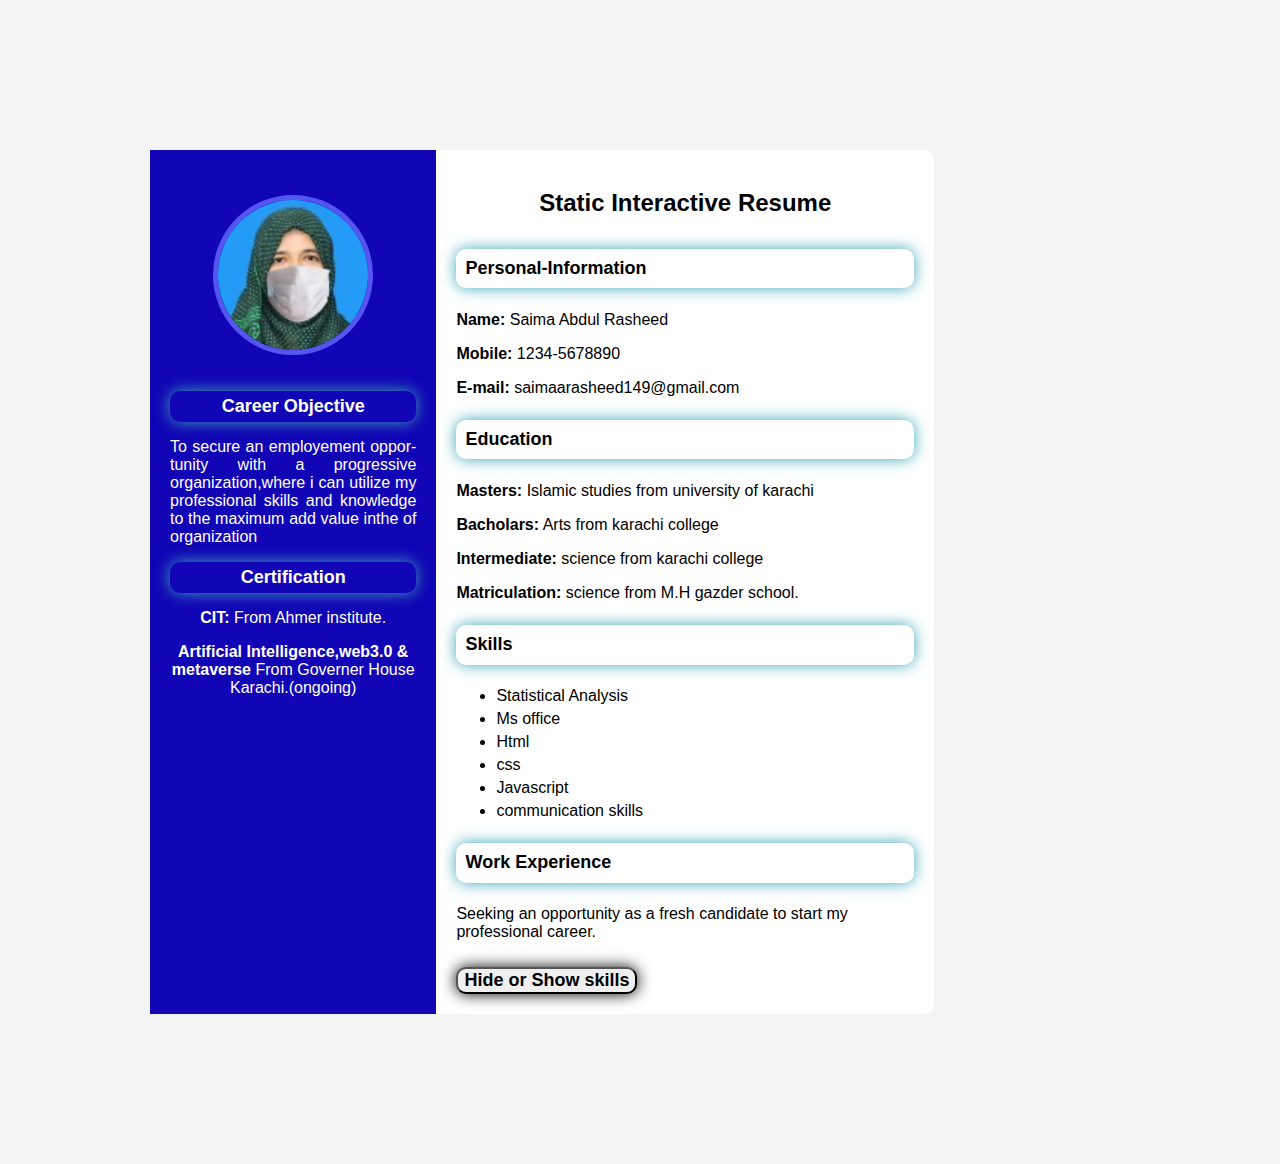
<file: milestone1/index.html>
<!DOCTYPE html>
<html lang="en">
<head>
    <meta charset="UTF-8">
    <meta name="viewport" content="width=device-width, initial-scale=1.0">
    <title>Static Interactivr Resume</title>
    <link rel="stylesheet" href="style.css">
</head>
<body>
    <div class="resume-container">
        <!--left section-->
        <div class="left-section">
            <img src="p pic.jpeg" alt="profile picture" class="profile-picture">
            <section id="objective">
                <h3 style="color:white;">Career Objective</h3>
                <p style="text-align: justify;hyphens: auto;">To secure an employement opportunity with a progressive organization,where i can utilize my professional skills and knowledge to the maximum add value inthe of organization</p>

            </section>
            <section id="Certification">
                <h3 style="color: white;">Certification</h3>  
                <p><b>CIT:</b> From Ahmer institute.</p> 
                <p><b>Artificial Intelligence,web3.0 & metaverse</b> From Governer House Karachi.(ongoing)</p>
            </section>

            </div>
            <!--Right section--> 
            <div class="right-section">
                <h1>Static Interactive Resume</h1>
                <!--personal information-->
                <section id="Personal-Information"></section>
                <h3>Personal-Information</h3>
                <p><b>Name:</b> Saima Abdul Rasheed</p>
                <p><b>Mobile:</b> 1234-5678890</p> 
                <p><b>E-mail:</b> <a href="mailto:saimaarasheed149@gmail.com"></a>saimaarasheed149@gmail.com </p>
                <!--education sectiom-->
                <section id="Education">
                <h3>Education</h3>
                <p><b>Masters:</b> Islamic studies from university of karachi</p>
                <p><b>Bacholars:</b> Arts from karachi college</p>
                <p><b>Intermediate:</b> science from karachi college</p>
                <p><b>Matriculation:</b> science from M.H gazder school.</p>
                </section>
                <!--skills-->
                <section id="skills">
                    <h3>Skills</h3>
                    <ul>
                        <li>Statistical Analysis</li>
                        <li>Ms office</li>
                        <li>Html</li>
                        <li>css</li>
                        <li>Javascript</li>
                        <li>communication skills</li>
                    </ul>

                </section>
                <!--work Experience-->
                <section id="Work-experience">
                <h3>Work Experience</h3>
                <p>Seeking an opportunity as a fresh candidate to start my professional career.</p>
                <!--button to toggle skills section-->
                <button id="toggle-skills"><b>Hide or Show skills</b></button>
                
            </div>
        </div>
        <script src="script.js"></script>
    
</body>
</html>
</file>
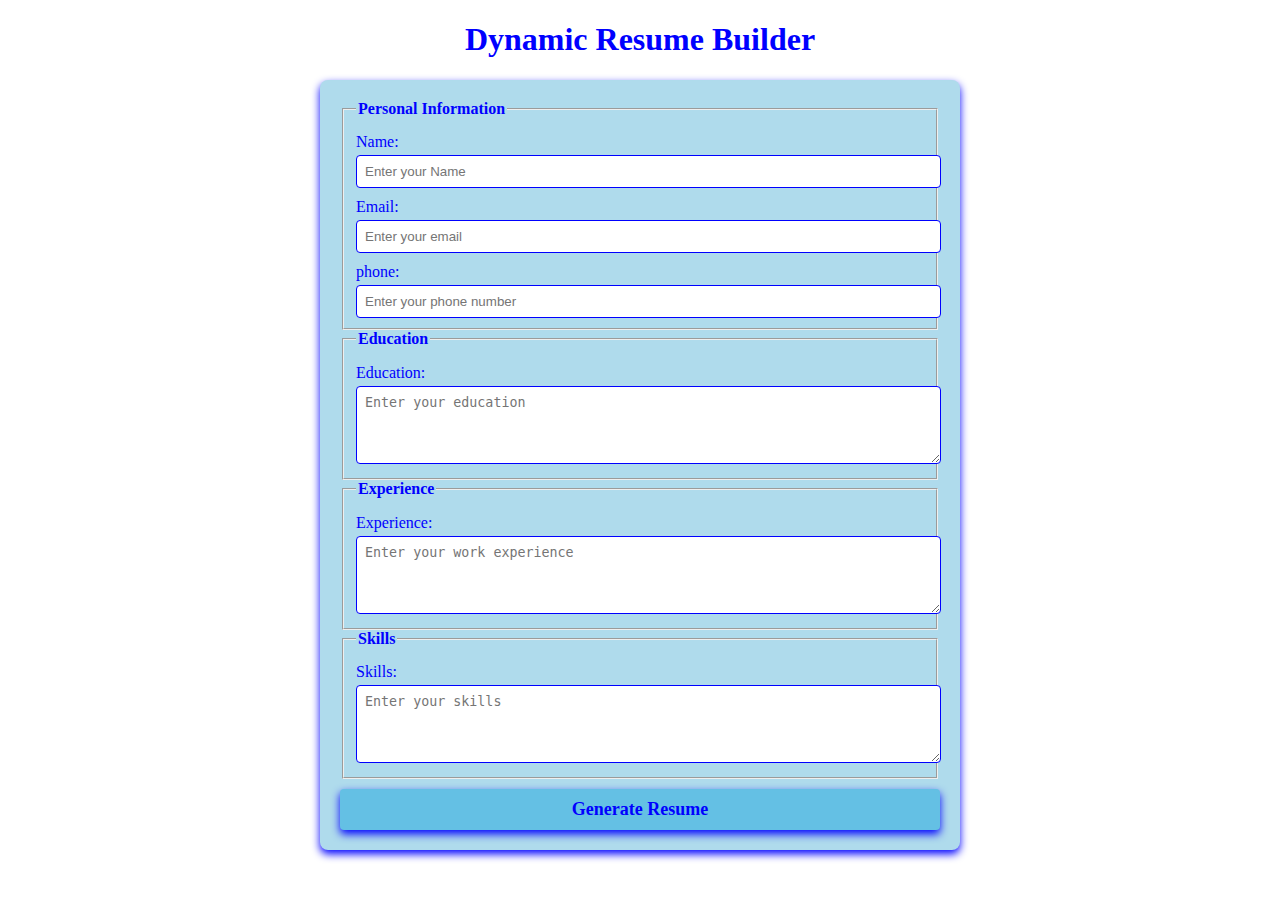
<file: milestone3/index.html>
<!DOCTYPE html>
<html lang="en">
<head>
    <meta charset="UTF-8">
    <meta name="viewport" content="width=device-width, initial-scale=1.0">
    <title>Dynamic Resume Builder</title>
    <link rel="stylesheet" href="style.css">
</head>
<body>
    <h1>Dynamic Resume Builder</h1>
    <form id="resume-form">
        <fieldset>
            <legend>Personal Information</legend>
            <label for="name"> Name:</label>
            <input type="text" id="name" placeholder="Enter your Name"required >

            <label for="email"> Email:</label>
            <input type="email" id="email" placeholder="Enter your email"required >

            <label for="phone"> phone:</label>
            <input type="tel" id="phone" placeholder="Enter your phone number"required >
  
        </fieldset>
        <fieldset>
            <legend>Education</legend>
            <label for="education"> Education:</label>
            <textarea id="education" placeholder="Enter your education" rows="4" required></textarea>
        </fieldset>

        <fieldset>
            <legend>Experience</legend>
            <label for="experience"> Experience:</label>
            <textarea id="experience" placeholder="Enter your work experience" rows="4" required></textarea>
        </fieldset>
        
        <fieldset>
            <legend>Skills</legend>
            <label for="skills"> Skills:</label>
            <textarea id="skills" placeholder="Enter your skills" rows="4" required></textarea>
        </fieldset>
        <button type="submit"><b>Generate Resume</b></button>
         
    </form>
    <br>
    <!--Dynamic Resume-->
    <div id="resume-display">
        <!--Resume will be generated-->
    </div>
    <script src="script.js"></script>
    
</body>
</html>
</file>
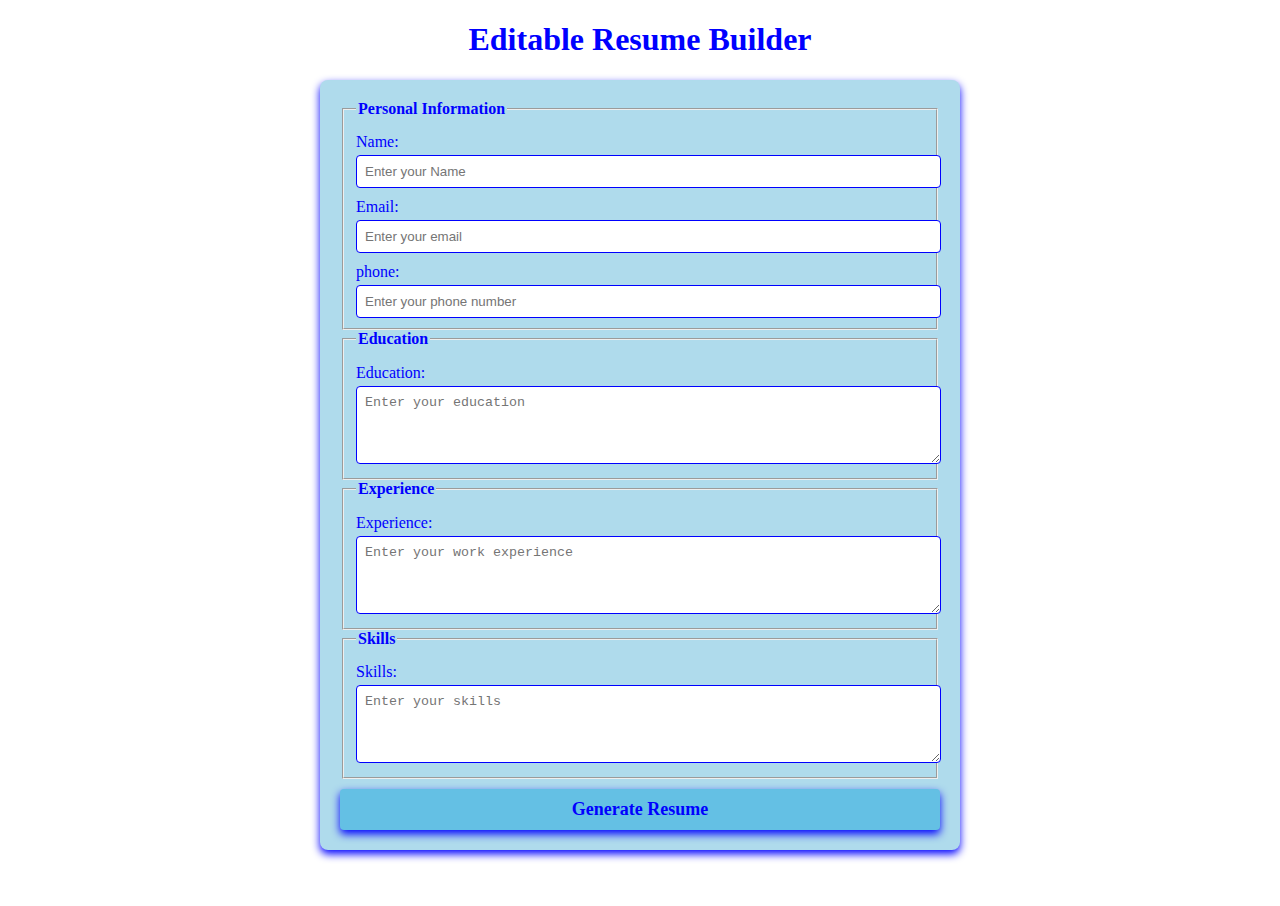
<file: milestone4/index.html>
<!DOCTYPE html>
<html lang="en">
<head>
    <meta charset="UTF-8">
    <meta name="viewport" content="width=device-width, initial-scale=1.0">
    <title>Editable Resume Builder</title>
    <link rel="stylesheet" href="style.css">
</head>
<body>
    <h1>Editable Resume Builder</h1>
    <form id="resume-form">
        <fieldset>
            <legend>Personal Information</legend>
            <label for="name"> Name:</label>
            <input type="text" id="name" placeholder="Enter your Name"required >

            <label for="email"> Email:</label>
            <input type="email" id="email" placeholder="Enter your email"required >

            <label for="phone"> phone:</label>
            <input type="tel" id="phone" placeholder="Enter your phone number"required >
  
        </fieldset>
        <fieldset>
            <legend>Education</legend>
            <label for="education"> Education:</label>
            <textarea id="education" placeholder="Enter your education" rows="4" required></textarea>
        </fieldset>

        <fieldset>
            <legend>Experience</legend>
            <label for="experience"> Experience:</label>
            <textarea id="experience" placeholder="Enter your work experience" rows="4" required></textarea>
        </fieldset>
        
        <fieldset>
            <legend>Skills</legend>
            <label for="skills"> Skills:</label>
            <textarea id="skills" placeholder="Enter your skills" rows="4" required></textarea>
        </fieldset>
        <button type="submit"><b>Generate Resume</b></button>
         
    </form>
    <br>
    <!--Dynamic  and editable Resume-->
    <div id="resume-display" contenteditable ="true">
        <!--Resume will be generated-->
    </div>
    <script src="script.js"></script>
    
</body>
</html>
</file>
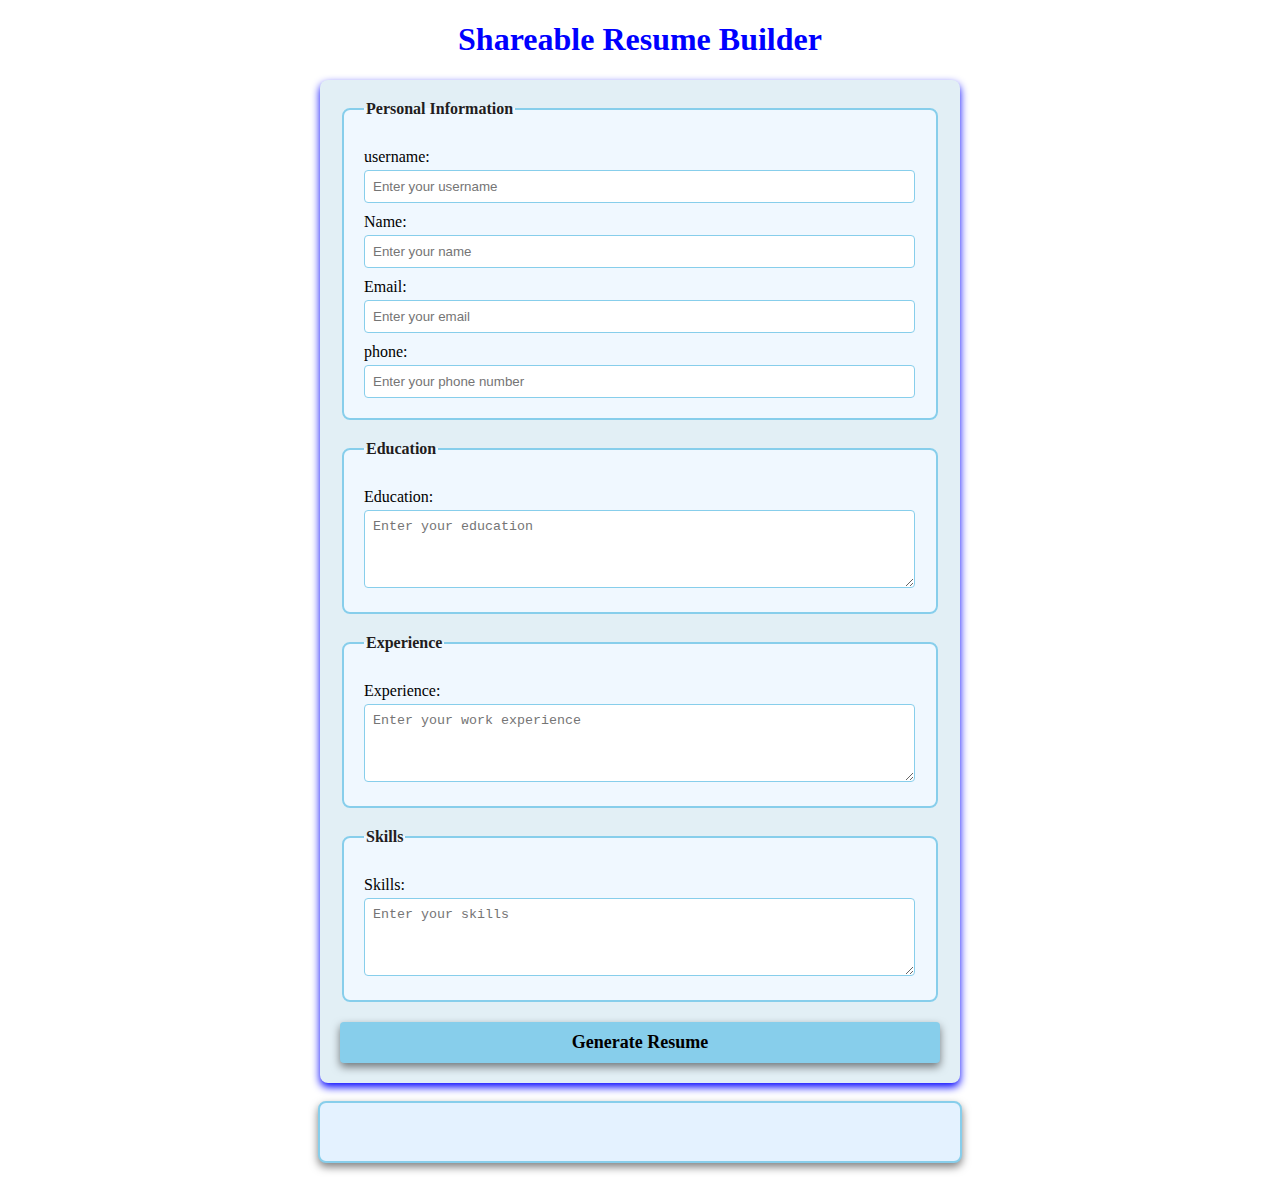
<file: milestone5/index.html>
<!DOCTYPE html>
<html lang="en">
<head>
    <meta charset="UTF-8">
    <meta name="viewport" content="width=device-width, initial-scale=1.0">
    <title>Shareable Resume Builder</title>
    <link rel="stylesheet" href="style.css">
</head>
<body>
    <h1>Shareable Resume Builder</h1>
    <form id="resume-form">
        <fieldset>
            <legend>Personal Information</legend>
            <label for="username">username:</label>
            <input type="text" id="username" placeholder="Enter your username"required >

            <label for="name"> Name:</label>
            <input type="text" id="name" placeholder="Enter your name"required >

            <label for="email"> Email:</label>
            <input type="email" id="email" placeholder="Enter your email"required >

            <label for="phone"> phone:</label>
            <input type="tel" id="phone" placeholder="Enter your phone number"required >
  
        </fieldset>
        <fieldset>
            <legend>Education</legend>
            <label for="education"> Education:</label>
            <textarea id="education" placeholder="Enter your education" rows="4" required></textarea>
        </fieldset>

        <fieldset>
            <legend>Experience</legend>
            <label for="experience"> Experience:</label>
            <textarea id="experience" placeholder="Enter your work experience" rows="4" required></textarea>
        </fieldset>
        
        <fieldset>
            <legend>Skills</legend>
            <label for="skills"> Skills:</label>
            <textarea id="skills" placeholder="Enter your skills" rows="4" required></textarea>
        </fieldset>
        <button type="submit"><b>Generate Resume</b></button>
         
    </form>
    <br>
    <!--Dynamic  and editable Resume-->
    <div id="resume-display" contenteditable ="true">
        <!--Resume will be generated-->
    </div>

    <br>
    <!--section for the shareable link and download option-->
    <div id="shareable-link-container" style="display: none;">
        <h2>shareable Link</h2>
        <p>Here is your unique link to view or edit ur resume:</p>
        <a href="#" id="shareable-link"target="_blank"></a> 
        <br>
        <button id="download-pdf"><b>Download as PDF</b></button>
    </div>
    
         
    
    <script src="script.js"></script>
    
</body>
</html>
</file>
<file: milestone1/style.css>
/*General styling*/
body{
    font-family: Arial, sans-serif;
    background-color:  #f4f4f4;
    margin:0;
    padding: 150px;
}
.resume-container{
    display: flex;
    background-color: white;
    width: 80%;
    margin: 0,auto;
    border-radius: 10px;
    box-shadow: 0,0,hsla(0, 100%, 1%, 0.103);
}
/*left section styling*/
.left-section {
    background-color: hwb(244 2% 29%);
    color: white;
    padding: 20px;
    width: 35%;
    text-align: center;
    border-right: 5px,solid,rgb(36, 36, 196);
}
.profile-picture{
    width: 150px;
    height: 150px;
    margin-top:10% ;
    border-radius: 50%;
    border: 5px solid rgb(85, 85, 240);
    margin-bottom: 20px;
}
h1 {
    font-size: 24px;
    padding: 2%;
    margin: 10px 0 ;
    text-align: center;
}
h3 {
    font-size: 18px;
    padding: 2%;
    margin: 20px 0 10px;
    color: black;
    border-radius: 10px;
    box-shadow: 0 0 15px rgb(58, 166, 185);
    margin-top: 5%;
    margin-bottom: 5%;

}
ul {
    list-style-type: fill round;
    padding: 10;
    margin: 10px o;
}
ul li{
    margin: 5px 0;
}
/*right section styling*/
.right-section {
    padding: 20px;
    width: 65%;
}
button {
    font-family: Arial, sans-serif;
    border-radius: 10px;
    box-shadow: 0 0 15px black;
    cursor: pointer;
    margin-top: 10px;
    font-size: 18px;
}
button:hover {
    background-color: rgb(88, 88, 235);
    
}
</file>
<file: milestone3/style.css>
/*styling form and resume section*/
body{
    font-family: 'Times New Roman', Times, serif;
    margin: 20px;
    padding: 0;
    background-color: white;
}
form {
    margin: auto;
    background-color: rgb(175, 219, 236);
    border-radius: 8px;
    box-shadow:0 4px 8px blue;
    padding: 20px;
    max-width: 600px;
   
}
h1 {
    text-align: center;
    color: blue;

}
button {

    background-color: rgb(100, 192, 228);
    color:blue;
    display: block;
    width: 100%;
    border: none;
    border-radius: 4px;
    box-shadow: 0 4px 8px blue;
    margin-top: 10px;
    font-size: 18px;
    font-family: 'Times New Roman', Times, serif;
    padding: 10px;
    cursor: pointer;
}

    
legend {
    font-weight: bold;
    text-align: left;
    color: blue;


}
label {
    display: block;
    margin-top: 10px;
    color: blue;
}
input,textarea {
    margin-top: 4px;
    padding: 8px;
    width: calc(100% - 1px);
    border: 1px solid blue;
    border-radius: 4px;

    
}
</file>
<file: milestone4/style.css>
/*styling form and resume section*/
body{
    font-family: 'Times New Roman', Times, serif;
    margin: 20px;
    padding: 0;
    background-color: white;
}
form {
    margin: auto;
    background-color: rgb(175, 219, 236);
    border-radius: 8px;
    box-shadow:0 4px 8px blue;
    padding: 20px;
    max-width: 600px;
    /*making the resume editable*/
    outline: none;
   
}
h1 {
    text-align: center;
    color: blue;

}
button {

    background-color: rgb(100, 192, 228);
    color:blue;
    display: block;
    width: 100%;
    border: none;
    border-radius: 4px;
    box-shadow: 0 4px 8px blue;
    margin-top: 10px;
    font-size: 18px;
    font-family: 'Times New Roman', Times, serif;
    padding: 10px;
    cursor: pointer;
}

    
legend {
    font-weight: bold;
    text-align: left;
    color: blue;


}
label {
    display: block;
    margin-top: 10px;
    color: blue;
}
input,textarea {
    margin-top: 4px;
    padding: 8px;
    width: calc(100% - 1px);
    border: 1px solid blue;
    border-radius: 4px;

    
}
</file>
<file: milestone5/style.css>
/*styling form and resume section*/
body{
    font-family: 'Times New Roman', Times, serif;
    margin: 20px;
    padding: 0;
    background-color: white;
}
form {
    margin: auto;
    background-color: rgb(226, 239, 245);
    border-radius: 8px;
    box-shadow:0 4px 8px blue;
    padding: 20px;
    max-width: 600px;
    /*making the resume editable*/
    outline: none;
    max-width: 600px;
   
}
h1 {
    text-align: center;
    color: blue;


}
fieldset {
    border: 2px solid skyblue;
    border-radius: 8px;
    padding: 20px;
    margin-bottom: 20px;
    background-color: aliceblue;
}

legend {
    font-weight: bold;
    text-align: left;
    color: rgb(34, 29, 29);
}

label {
    display: block;
    margin-top: 10px;
    color: black;

}

input,textarea {
    margin-top: 4px;
    padding: 8px;
    width: calc(100% - 1px);
    border: 1px solid skyblue;
    border-radius: 4px;
    box-sizing: border-box;
}

button {
    display: block;
    width: 100%;
    background-color: skyblue;
    color: black;
    border: none;
    border-radius: 4px;
    box-shadow: 0 4px 8px rgba(0, 0, 0, 0.5);
    margin-top: 10px;
    font-size: 18px;
    font-family: 'Times New Roman', Times, serif;
    padding: 10px;
    cursor: pointer;
}

button :hover {
    color: blue;
}

#resume-display {
    max-width: 600px;
    margin: auto;
    padding: 20px;
    border: 2px solid skyblue;
    border-radius: 8px;
    background-color: rgb(228, 242, 255);
    box-shadow: 0 4px 8px rgba(0, 0, 0, 0.5);
    /*making the resume editable*/
    outline: none;

}

#resume-display h2 {
    color: black

}

#download-pdf{

    display: block;
    width: 100%;
    background-color: skyblue;
    color: black;
    border: none;
    border-radius: 4px;
    box-shadow: 0 4px 8px rgba(0, 0, 0, 0.5);
    margin-top: 10px;
    font-size: 18px;
    font-family: 'Times New Roman', Times, serif;
    padding: 10px;
    cursor: pointer;
}
p{
    color: blue;
    margin-bottom: 20px;
}
#shareable-link {
    color: blue;
    margin-bottom: 15px;
}
</file>
